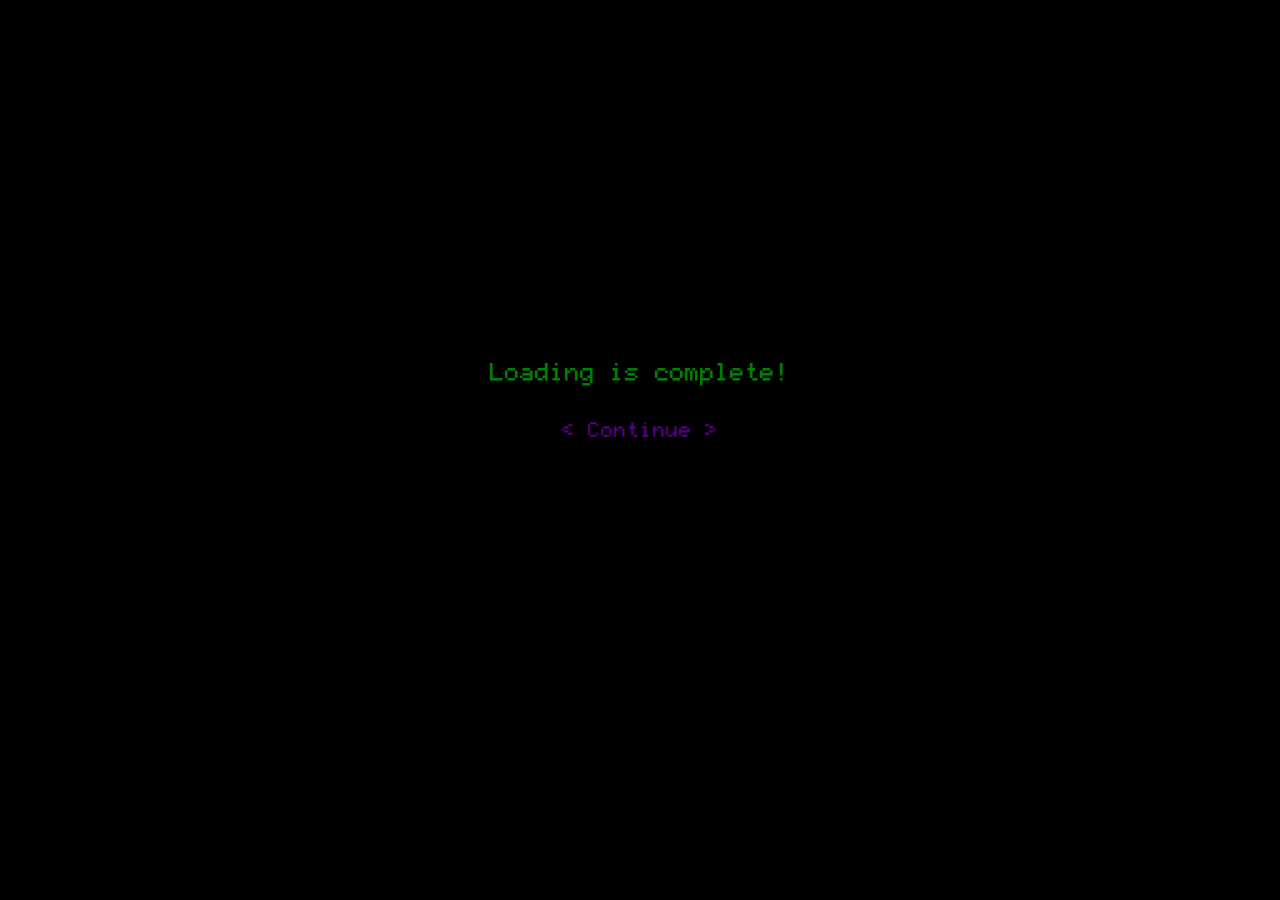
<file: index.html>
<html>
<head>
	<title>ilovehatemyself loading...</title>
    	<meta name="viewport" content="width=device-width, initial-scale=1"> 
	<meta http-equiv="Content-type" content="text/html" charset="utf-8">
    	<link href="https://b.radikal.ru/b38/2109/c1/f598b791da24.jpg" rel="shortcut icon" type="image/x-icon"> 
    	<link rel="stylesheet" href="https://maxcdn.bootstrapcdn.com/font-awesome/4.5.0/css/font-awesome.min.css">
    	<script src="https://ajax.googleapis.com/ajax/libs/jquery/2.1.1/jquery.min.js"></script>
</head>	
    <body>

<style>
    * {
        -webkit-touch-callout: none; 
        -webkit-user-select: none;   
        -khtml-user-select: none;    
        -moz-user-select: none;      
        -ms-user-select: none;
        overflow: hidden;
        user-select: none;
        font-family: Fifaks10Dev1;
    }
    @font-face {
        font-family: Fifaks10Dev1;
        src: url("fonts/Fifaks10Dev1.ttf");
    }
    :root {
        --f-family-fantasticbagaloo: FantasticBoogaloo;
        --f-family-calibrationgothic: CalibrationGothicNbpLatin;
    }
    body {
          background-color: #000000;
          background-size: cover;
          height: 500px;
    }
    .service__block {
        text-align: center;
        margin: 100px auto;
    }
    .service__block h1 {
        opacity: 0;
        color: #ffffff;
        font-size: 90px;
        margin-top: -30px;
        animation: serviceh1__animation 0.7s 3;
    }
@media screen and (max-width: 600px) {
        .service__block h1 {
            font-size: 30px;
        }
}
    @keyframes serviceh1__animation {
        0% {
            opacity: 0.5;
            color: #ffffff;
            margin-top: 130px;
        }
        50% {
            opacity: 0.5;
            color: #414141;
            margin-top: 130px;
        }
        100% {
            opacity: 1;
            color: #ffffff;
            margin-top: 130px;
        }
    }
    .service__block img {
        opacity: 0;
        border: 3px solid #181818;
        border-radius: 100px;
        width: 90px;
        margin-top: -250px;
        animation: service__block_img 8s 1;
    }
    @keyframes service__block_img {
        0% {
            opacity: 0;
            margin-top: 50px;
        }
        10% {
            opacity: 0;
            color: #414141;
        }
        20% {
            opacity: 0;
        }
        30% {
            opacity: 0;
        }
        40% {
            opacity: 1;
        }
        60% {
            opacity: 1;
        }
        70% {
            opacity: 1;
        }
        80% {
            opacity: 0;
        }
        90% {
            opacity: 0;
        }
        100% {
            opacity: 0;
            margin-top: 50px;
        }
    }
    .loading__complete {
        text-align: center;
    }
    .loading__complete p {
        opacity: 1;
        color: #008000;
        font-size: 30px;
        animation: loading__complete_p 5s 1;
    }
    @keyframes loading__complete_p {
        0% {
            opacity: 0;
        }
        10% {
            opacity: 0;
        }
        20% {
            opacity: 0;
        }
        30% {
            opacity: 0;
        }
        40% {
            opacity: 0;
        }
        50% {
            opacity: 0;
        }
        60% {
            opacity: 0;
        }
        70% {
            opacity: 0;
        }
        80% {
            opacity: 0;
        }
        90% {
            opacity: 0;
        }
        100% {
            opacity: 1;
        }
    }
    .loading__complete a {
        opacity: 1;
        text-decoration: none;
        cursor: pointer;
        color: #570080;
        font-size: 25px;
        transition-duration: 0.5s;
        animation: loading__complete_a 8s 1;
    }
    @keyframes loading__complete_a {
        0% {
            opacity: 0;
        }
        10% {
            opacity: 0;
        }
        20% {
            opacity: 0;
        }
        30% {
            opacity: 0;
        }
        40% {
            opacity: 0;
        }
        50% {
            opacity: 0;
        }
        60% {
            opacity: 0;
        }
        70% {
            opacity: 0;
        }
        80% {
            opacity: 0;
        }
        90% {
            opacity: 0;
        }
        100% {
            opacity: 1;
        }
    }
    .loading__complete a:hover ~ .progress__bar {
        color: #8705c4;
        text-shadow: 0px 0px 5px #8705c4;
    }
    .progress__bar {
        width: 300px;
        background: #8705c4;
    }
</style>

    <div class="service__block">
        <h1>ilovehatemyself</h1>
        <img src="icons/preloader.gif" alt="">
    </div>

    <div class="loading__complete">
        <p>Loading is complete!</p>
        <a href="job-list.html">< Continue ></a>
    </div>



</body>
</html>
</file>
